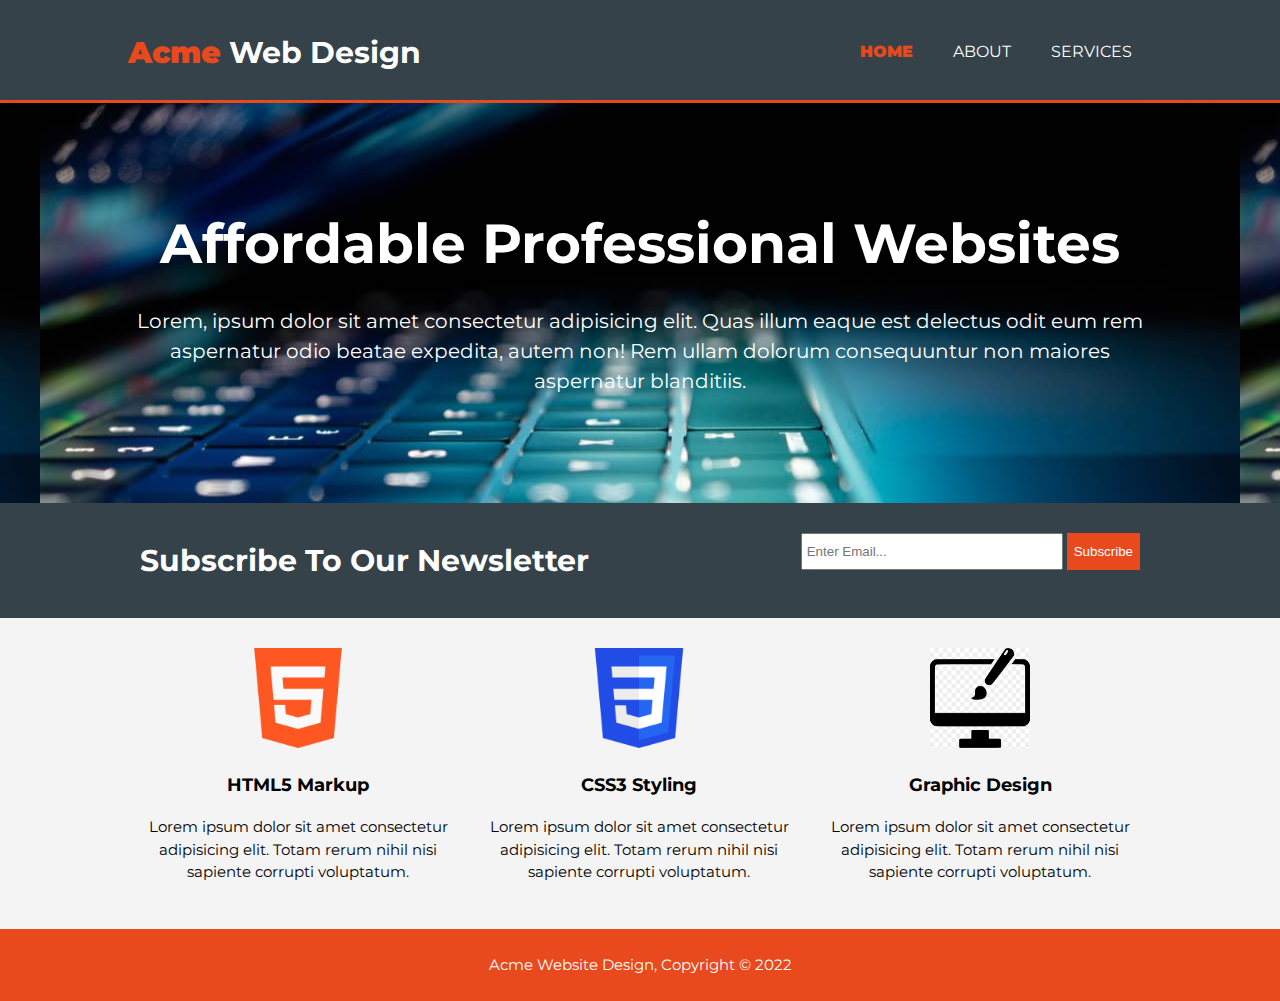
<file: index.html>
<!DOCTYPE html>
<html lang="en">
<head>
    <meta charset="UTF-8">
    <meta name="viewport" content="width=device-width">
    <meta name="description" content="Affordable and professional web design">
    <meta name="keywords" content="web design, affordable web design, professional web design">
    <meta name="author" content="Tanu Gupta">
    <title>Acme Web Design | Welcome</title>
    <link rel="stylesheet" href="./css/style.css">
    <link href="https://fonts.googleapis.com/css2?family=Montserrat:wght@100;200&display=swap" rel="stylesheet">
</head>
<body>
    <header>
        <div class="container">
            <div id="branding">
               <h1><span class="highlight">Acme</span> Web Design</h1>
            </div>
            <nav>
               <ul>
                   <li class="current"><a href="index.html">Home</a></li>
                   <li><a href="about.html">About</a></li>
                   <li><a href="services.html">Services</a></li>
               </ul>
            </nav>
        </div>
    </header>

    <section id="showcase">
        <div class="container">
            <h1>Affordable Professional Websites</h1>
            <p>Lorem, ipsum dolor sit amet consectetur adipisicing elit. Quas illum eaque est delectus odit eum rem aspernatur odio beatae expedita, autem non! Rem ullam dolorum consequuntur non maiores aspernatur blanditiis.</p>
        </div>
    </section>
     
    <section id="newsletter">
        <div class="container">
            <h1>Subscribe To Our Newsletter</h1>
            <form>
                <input type="email" name="email" placeholder="Enter Email...">
                <button type="submit" class="button_1">Subscribe</button>
            </form>
        </div>
    </section>

    <section id="boxes">
        <div class="container">
            <div class="box">
                <img src="./images/html.png" alt="html5 markup">
                <h3>HTML5 Markup</h3>
                <p>Lorem ipsum dolor sit amet consectetur adipisicing elit. Totam rerum nihil nisi sapiente corrupti voluptatum.</p>
            </div>
            <div class="box">
                 <img src="./images/css.png" alt="css3 styling">
                 <h3>CSS3 Styling</h3>
                 <p>Lorem ipsum dolor sit amet consectetur adipisicing elit. Totam rerum nihil nisi sapiente corrupti voluptatum.</p>
             </div>
             <div class="box">
                 <img src="./images/graphic.png" alt="graphic design">
                 <h3>Graphic Design</h3>
                 <p>Lorem ipsum dolor sit amet consectetur adipisicing elit. Totam rerum nihil nisi sapiente corrupti voluptatum.</p>
             </div>
        </div>
    </section>

    <footer>
        <div class="container">
         <p>Acme Website Design, Copyright &copy; 2022</p>
        </div>
    </footer>
</body>
</html>
</file>
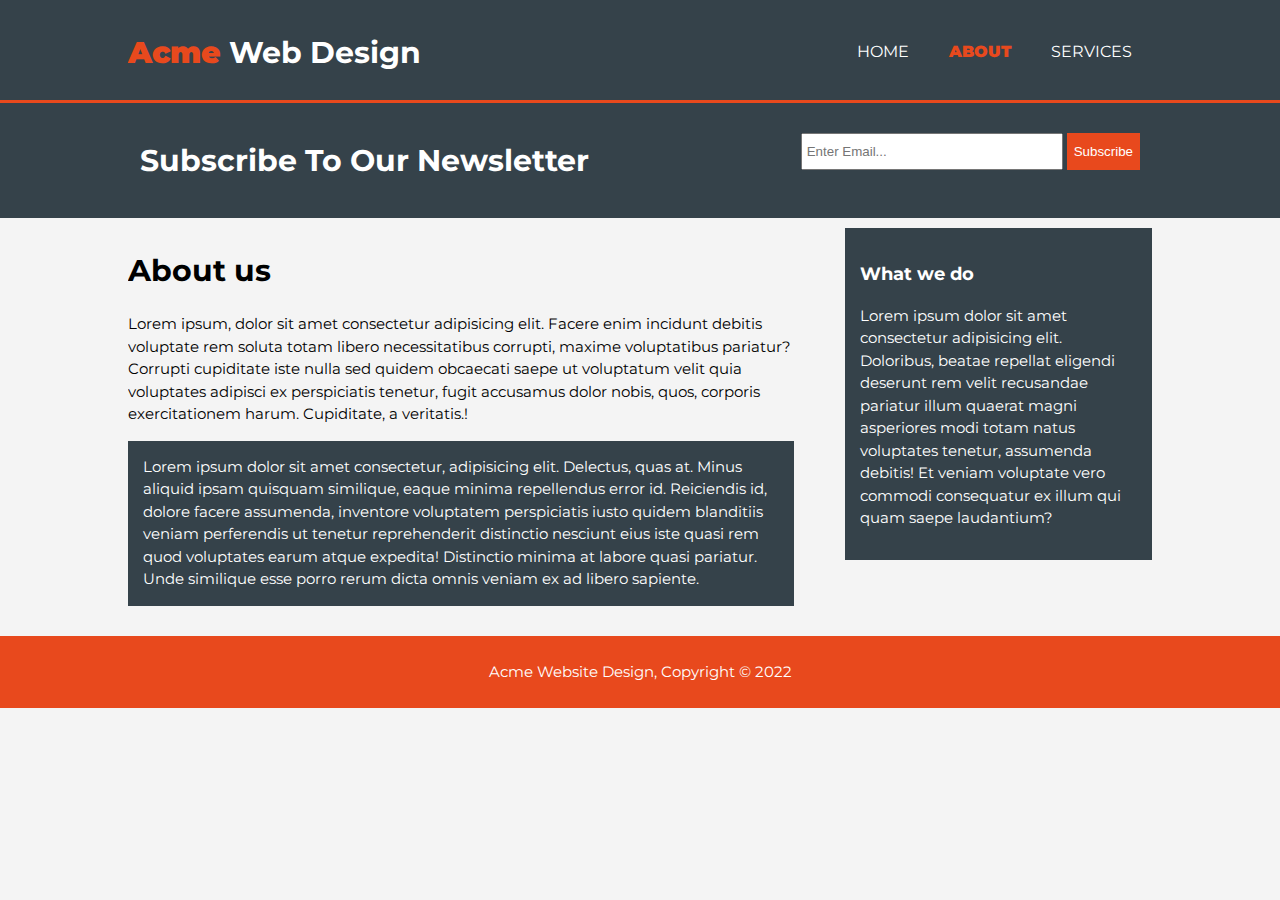
<file: about.html>
<!DOCTYPE html>
<html lang="en">
<head>
    <meta charset="UTF-8">
    <meta name="viewport" content="width=device-width">
    <meta name="description" content="Affordable and professional web design">
    <meta name="keywords" content="web design, affordable web design, professional web design">
    <meta name="author" content="Tanu Gupta">
    <title>Acme Web Design | About</title>
    <link rel="stylesheet" href="./css/style.css">
    <link href="https://fonts.googleapis.com/css2?family=Montserrat:wght@100;200&display=swap" rel="stylesheet">
</head>
<body>
    <header>
        <div class="container">
            <div id="branding">
               <h1><span class="highlight">Acme</span> Web Design</h1>
            </div>
            <nav>
               <ul>
                   <li><a href="index.html">Home</a></li>
                   <li class="current"><a href="about.html">About</a></li>
                   <li><a href="services.html">Services</a></li>
               </ul>
            </nav>
        </div>
    </header>

    <section id="newsletter">
        <div class="container">
            <h1>Subscribe To Our Newsletter</h1>
            <form>
                <input type="email" name="email" placeholder="Enter Email...">
                <button type="submit" class="button_1">Subscribe</button>
            </form>
        </div>
    </section>
    
    <section id="main">
        <div class="container">
            <article id="main-col">
                <h1 class="page-title">About us</h1>
                <p>Lorem ipsum, dolor sit amet consectetur adipisicing elit. Facere enim incidunt debitis voluptate rem soluta totam libero necessitatibus corrupti, maxime voluptatibus pariatur? Corrupti cupiditate iste nulla sed quidem obcaecati saepe ut voluptatum velit quia voluptates adipisci ex perspiciatis tenetur, fugit accusamus dolor nobis, quos, corporis exercitationem harum. Cupiditate, a veritatis.!</p>
                <p class="dark">Lorem ipsum dolor sit amet consectetur, adipisicing elit. Delectus, quas at. Minus aliquid ipsam quisquam similique, eaque minima repellendus error id. Reiciendis id, dolore facere assumenda, inventore voluptatem perspiciatis iusto quidem blanditiis veniam perferendis ut tenetur reprehenderit distinctio nesciunt eius iste quasi rem quod voluptates earum atque expedita! Distinctio minima at labore quasi pariatur. Unde similique esse porro rerum dicta omnis veniam ex ad libero sapiente.</p>
            </article>

            <aside id="sidebar">
                <div class="dark">
                    <h3>What we do</h3>
                    <p>Lorem ipsum dolor sit amet consectetur adipisicing elit. Doloribus, beatae repellat eligendi deserunt rem velit recusandae pariatur illum quaerat magni asperiores modi totam natus voluptates tenetur, assumenda debitis! Et veniam voluptate vero commodi consequatur ex illum qui quam saepe laudantium?</p>    
                </div>
            </aside>
        
        </div>
    </section>

    
    <footer>
        <div class="container">
         <p>Acme Website Design, Copyright &copy; 2022</p>
        </div>
    </footer>
</body>
</html>
</file>
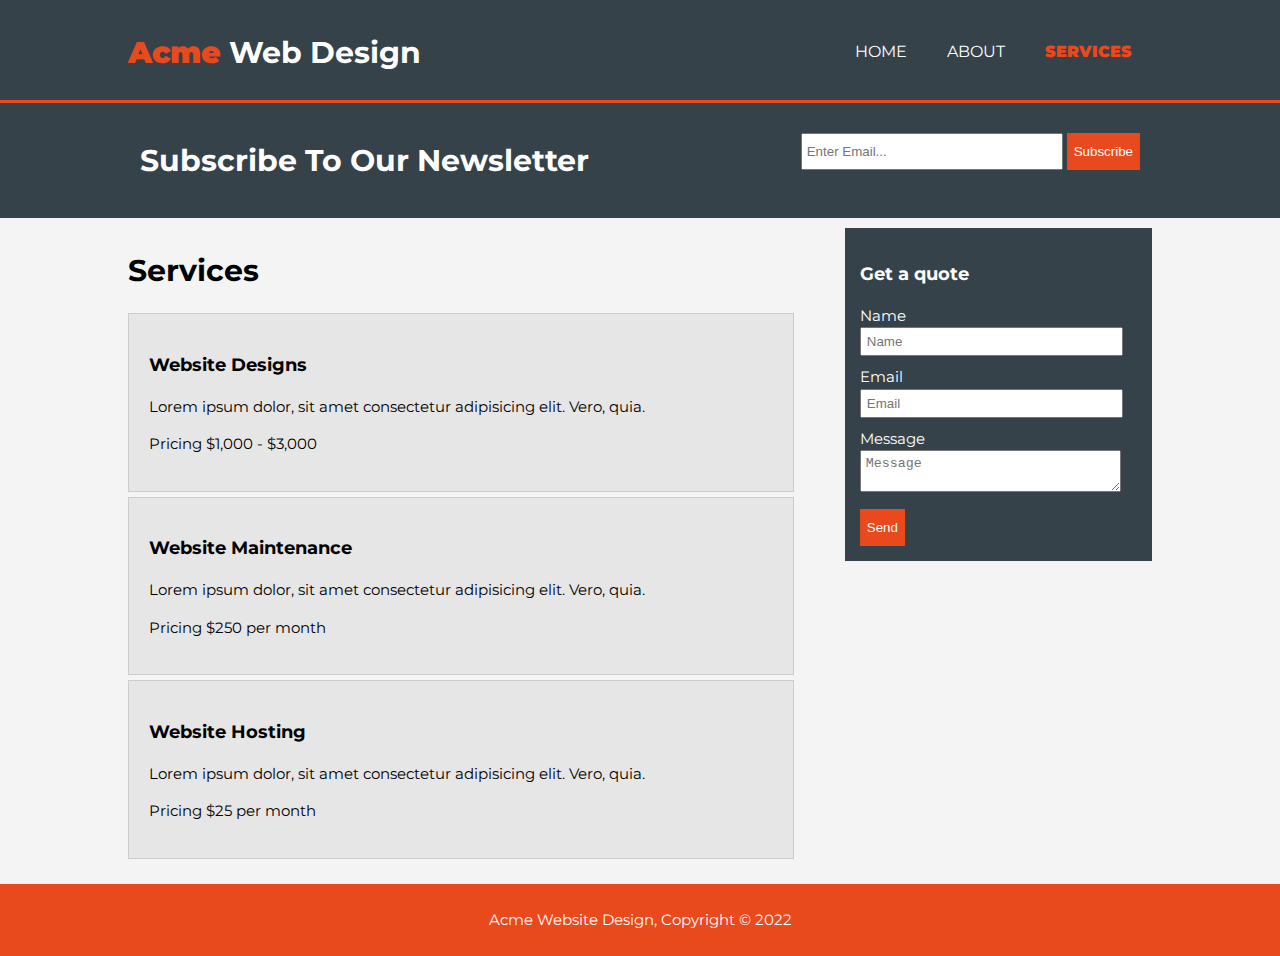
<file: services.html>
<!DOCTYPE html>
<html lang="en">
<head>
    <meta charset="UTF-8">
    <meta name="viewport" content="width=device-width">
    <meta name="description" content="Affordable and professional web design">
    <meta name="keywords" content="web design, affordable web design, professional web design">
    <meta name="author" content="Tanu Gupta">
    <title>Acme Web Design | Services</title>
    <link rel="stylesheet" href="./css/style.css">
    <link href="https://fonts.googleapis.com/css2?family=Montserrat:wght@100;200&display=swap" rel="stylesheet">
</head>
<body>
    <header>
        <div class="container">
            <div id="branding">
               <h1><span class="highlight">Acme</span> Web Design</h1>
            </div>
            <nav>
               <ul>
                   <li><a href="index.html">Home</a></li>
                   <li><a href="about.html">About</a></li>
                   <li class="current"><a href="services.html">Services</a></li>
               </ul>
            </nav>
        </div>
    </header>

    <section id="newsletter">
        <div class="container">
            <h1>Subscribe To Our Newsletter</h1>
            <form>
                <input type="email" name="email" placeholder="Enter Email...">
                <button type="submit" class="button_1">Subscribe</button>
            </form>
        </div>
    </section>
    
    <section id="main">
        <div class="container">
            <article id="main-col">
                <h1 class="page-title">Services</h1>
                <ul id="services">
                    <li>
                        <h3>Website Designs</h3>
                        <p>Lorem ipsum dolor, sit amet consectetur adipisicing elit. Vero, quia.</p>
                        <p>Pricing $1,000 - $3,000</p>
                    </li>
                </ul>
                <ul id="services">
                    <li>
                        <h3>Website Maintenance</h3>
                        <p>Lorem ipsum dolor, sit amet consectetur adipisicing elit. Vero, quia.</p>
                        <p>Pricing $250 per month</p>
                    </li>
                </ul>
                <ul id="services">
                    <li>
                        <h3>Website Hosting</h3>
                        <p>Lorem ipsum dolor, sit amet consectetur adipisicing elit. Vero, quia.</p>
                        <p>Pricing $25 per month</p>
                    </li>
                </ul>
            </article>

            <aside id="sidebar">
                <div class="dark">
                    <h3>Get a quote</h3>
                    <form class="quote">
                       <div>
                           <label>Name</label><br>
                           <input type="text" placeholder="Name" name="name">
                       </div>
                       <div>
                            <label>Email</label><br>
                            <input type="email" placeholder="Email" name="email">
                        </div>
                        <div>
                            <label>Message</label><br>
                            <textarea name="message" placeholder="Message"></textarea>
                        </div>
                        <button type="submit" class="button_1">Send</button>
                    </form>
                </div>
            </aside>
        
        </div>
    </section>

    
    <footer>
        <div class="container">
         <p>Acme Website Design, Copyright &copy; 2022</p>
        </div>
    </footer>
</body>
</html>
</file>
<file: css/style.css>
body{
    color:black !important;
    font: 15px/1.5 'Montserrat', sans-serif;
    padding: 0px;
    margin: 0px;
    background-color: #f4f4f4;
}

/* Global */
.container{
    width: 80%;
    margin: auto;
    overflow: hidden;   /*Note*/
}

ul{ /*Note*/
    margin: 0px;
    padding: 0px;
}

.button_1{
    height: 37px;
    background-color: #e8491d;
    border: 1px solid #e8491d;
    color: #fff;
}

.dark{
    padding: 15px;
    background-color: #35424a;
    color: #fff;
    margin-top: 10px;
    margin-bottom: 10px;

}

/* header */
header{
    background-color: #35424a;
    color: #fff;
    padding-top: 30px;
    min-height: 70px;   /*Note*/
    border-bottom: 3px solid #e8491d;
}

header a{
    color: #fff;
    text-decoration: none;
    text-transform: uppercase;
    font-size: 16px;
}

header li{
    list-style: none;
    display: inline;
    padding: 0px 20px;
    float: left;
}

header #branding{
    float: left;
}

header #branding h1{
    margin: 0px;
}

header nav{
    float: right;
    margin-top: 10px;
}

header .highlight, header .current a{
    color: #e8491d;
    font-weight: 900;
}

header a:hover{
    color: #cccccc;
    font-weight: 900;

}

#showcase{
    min-height: 400px;
    background: url(../images/bgimage.jpg);
    background-position: center center;
    color: #fff;
    text-align: center;
}

#showcase h1{
    margin-top: 100px;
    font-size: 55px;
    margin-bottom: 10px;
}

#showcase p{
    font-size: 20px;
}

#newsletter{
    color: #fff;
    background-color: #35424a;
    padding: 15px;
}

#newsletter h1{
    float: left;
}

#newsletter form{
    float: right;
    margin-top: 15px;
}

#newsletter input[type="email"]{
    padding: 4px;
    height: 25px;
    width: 250px;
}

#boxes{
    margin-top: 20px;
}

#boxes .box{
    float: left;
    width: 33.3%;
    text-align: center;
    padding: 10px;
    box-sizing: border-box;
} 

#boxes .box img{
    width: 100px;
    height: 100px;
}

/* about.html */

article#main-col{
    float: left;
    width: 65%;
    margin-top: 10px;
}

aside#sidebar{
    float: right;
    width: 30%;
}

aside#sidebar .quote input, aside#sidebar .quote textarea{
    width: 90%;
    padding: 5px;
    margin-bottom: 10px;
}

ul#services li{
    background: #e6e6e6;
    padding: 20px;
    margin-bottom: 5px;
    border: 1px solid #cccccc;
}

footer{
    color: #fff;
    background-color: #e8491d;
    text-align: center;
    padding: 10px;
    margin-top: 20px;
}

@media(max-width: 768px){
    header #branding, 
    header nav, 
    header nav li,
    #newsletter h1,
    #newsletter form,
    #boxes .box,
    article#main-col,
    aside#sidebar{
        float: none;
        text-align: center;
        width: 100%;
    }
    header{
        padding-bottom: 20px;
    }

    #showcase h1{
        margin-top: 40px;
    }

    #newsletter button, .quote button{
        width: 100%;
        display: block;
    }

    #newsletter form input[type="email"]{
        width: 100%;
        margin-bottom: 10px;
    }

    .quote input, .quote textarea{
        width: 96% !important;
        margin-bottom: 10px;
    }

}

@media(max-width: 890px){
    #newsletter h1,
    #newsletter form{
        float: none;
        text-align: center;
        width: 100%;
    }
}
</file>
